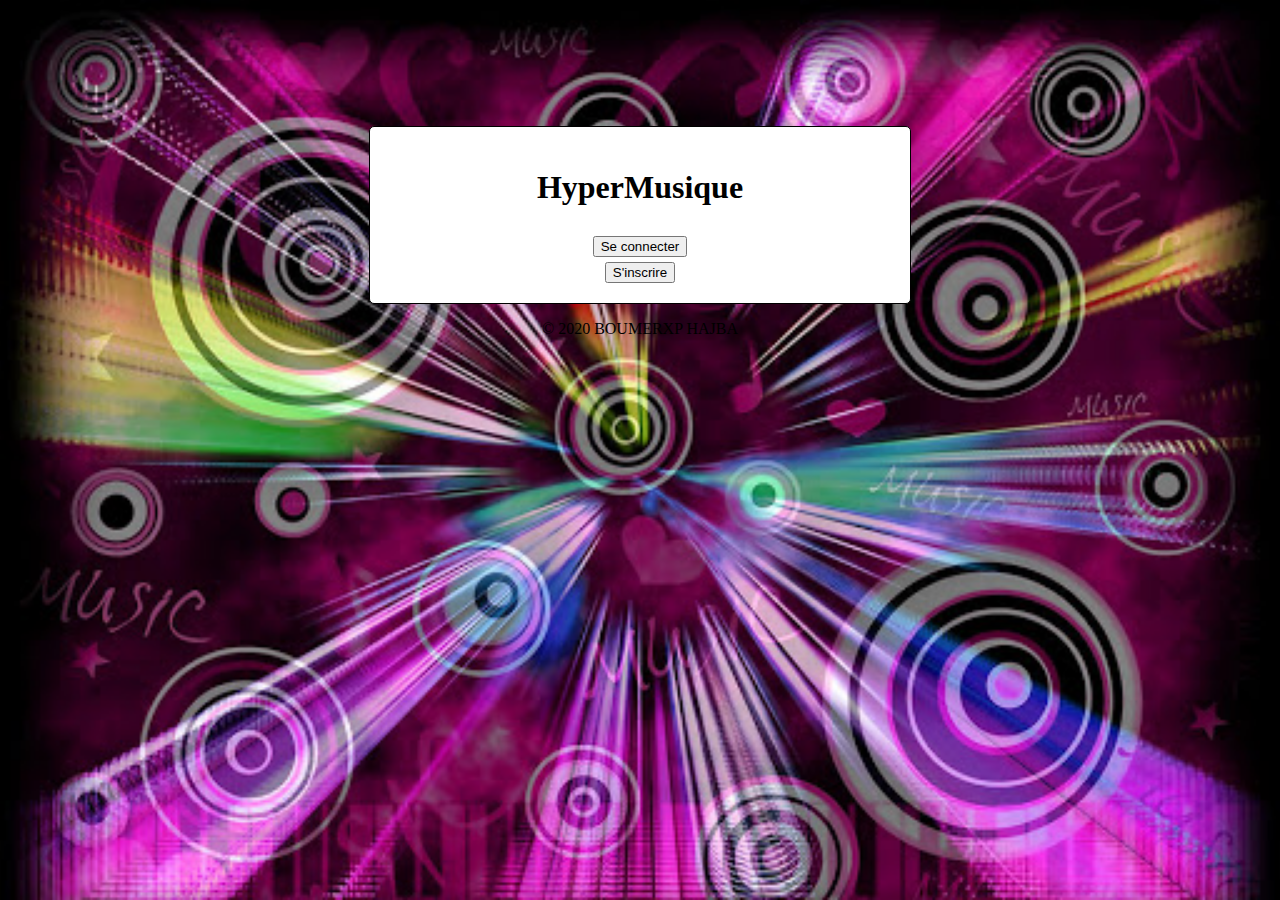
<file: index.html>
<!DOCTYPE html>
<html lang="fr">
<head>
  <meta name = "author"
  content = "BOUMERXP HAJBA" >
  <meta name="description"
  content="C'est un site pour faire de la musique" />
  <meta name="keywords"
  content="musique" >
  <meta charset="utf-8">
  <title>HyperMusique</title>
  <link rel="stylesheet" href="style.css">
  <link rel="shortcut icon" href="images/favicon.ico" />
  <!-- <script src="script.js"></script> -->
</head>

<body>
<header>

</header>
  <main class="content"> 
<h1>HyperMusique</h1>

<form action = login.php class="button_login" >
  <button type = "submit" >Se connecter</button>
</form>

<form action = inscription.php >
  <button type = "submit" >S'inscrire</button>
</form>

  </main>
<footer>
  <p>&copy; 2020 BOUMERXP HAJBA</p>
</footer>

</body>
</html>
</file>
<file: style.css>
.content{
  max-width: 500px;
  margin: auto;
  margin-top: 10%;
  background: white;
  padding: 20px;
  text-align: center;
  border: solid black 1px;
  border-radius: 5px;
}

.button_login{
  max-width: 500px;
  margin-top: 5%;
  padding: 5px;
}

body{
  background: url(images/MusicBackground.jpg)  #555 no-repeat;
  background-size: 100%;
}

footer{
  text-align: center;
}
</file>
